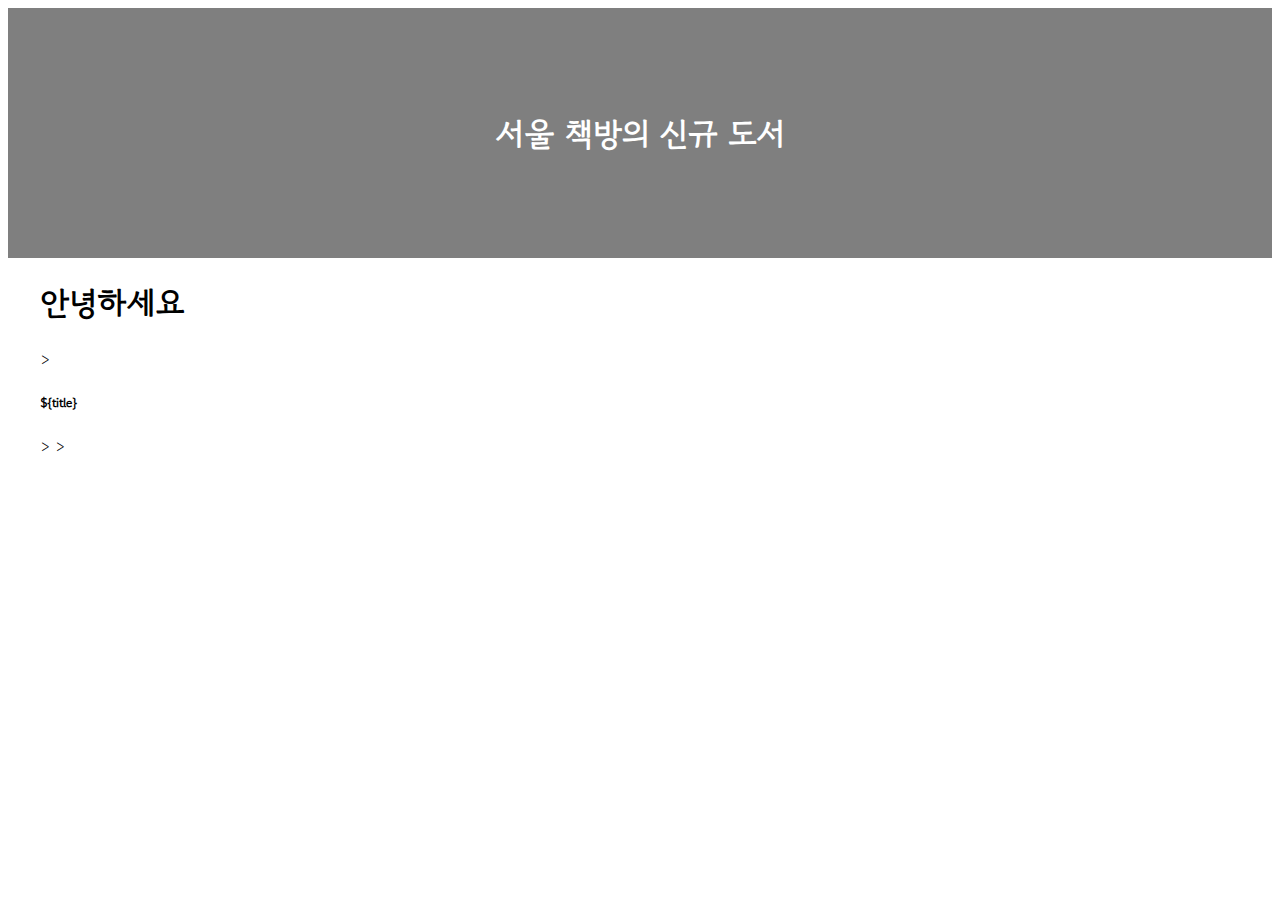
<file: book_detail/templates/main.html>
<!doctype html>
<html lang="en">

<head>
    <meta charset="utf-8">
    <meta name="viewport" content="width=device-width, initial-scale=1, shrink-to-fit=no">
    <link href="https://cdn.jsdelivr.net/npm/bootstrap@5.0.2/dist/css/bootstrap.min.css" rel="stylesheet"
          integrity="sha384-EVSTQN3/azprG1Anm3QDgpJLIm9Nao0Yz1ztcQTwFspd3yD65VohhpuuCOmLASjC" crossorigin="anonymous">
    <script src="https://ajax.googleapis.com/ajax/libs/jquery/3.5.1/jquery.min.js"></script>
    <script src="https://cdn.jsdelivr.net/npm/bootstrap@5.0.2/dist/js/bootstrap.bundle.min.js"
            integrity="sha384-MrcW6ZMFYlzcLA8Nl+NtUVF0sA7MsXsP1UyJoMp4YLEuNSfAP+JcXn/tWtIaxVXM"
            crossorigin="anonymous"></script>

    <title>서울책방</title>

    <link href="https://fonts.googleapis.com/css2?family=Gowun+Dodum&display=swap" rel="stylesheet">

    <style>
        * {
            font-family: 'Gowun Dodum', sans-serif;
        }

        .mytitle {
            width: 100%;
            height: 250px;

            background-image: linear-gradient(0deg, rgba(0, 0, 0, 0.5), rgba(0, 0, 0, 0.5)), url('https://movie-phinf.pstatic.net/20210715_95/1626338192428gTnJl_JPEG/movie_image.jpg');
            background-position: center;
            background-size: cover;

            color: white;

            display: flex;
            flex-direction: column;
            align-items: center;
            justify-content: center;
        }


        .mycards {
            margin: 20px auto 0px auto;
            width: 95%;
            max-width: 1200px;
        }



    </style>
    <script>

        $(document).ready(function(){
            image();
            ajaxReturn();
            test();
        });

        $.ajax = function (param) {

        }
        function test() {
            ajaxReturn().done(function (result) {
                let rows = result;
                    console.log(rows)
                    for (let i = 0;i < rows.length; i++) {
                        let image = rows[i]['img'];
                        let title = rows[i]["제목"];
                        let desc = rows[i]["설명"];
                        let bookId = rows[i]["id"];
                        let selling = rows[i]["판매여부"];
                        let year = rows[i]["출판연도"];
                        let temp_html = `<tr class="col">
                                            <div class="card h-100">
                                                <span>${bookId}</span>
                                                <img src="${image}" onError="this.src='static/noimg.jpg';" class="card-img-top">
                                                <div class="card-body">
                                                    <h5 class="card-title">${title}</h5>
                                                    <p class="card-text">${desc}</p>
                                                    <span class="card-sell">${selling}</span>>
                                                    <p class="year">${year}</p>
                                                </div>
                                            </div>
                                        </tr>`;
                        $('#final').append(temp_html)
             }

            })
        }
        function ajaxReturn() {
            $.ajax({
                type: "GET",
                url: "/detail",
                data: "json_data",
                async: false,
                dataType: "json",
                crossDomain : true,
                success: function (data){
                    result = data
                }
            })
            return result
        }

        function image() {
            $("img").each(function (i, ele) {
                var uri = "[data-uri]";
                //이미 load된 이미지들을 처리하기 위한 코드
                if (ele.src != '' && ele.complete == true && ele.naturalWidth == 0) {
                    $(this).attr("src", uri);
                    $(this).attr("width", "1px");
                }
                //load되지 않은 이미지들은 error 이벤트를 추가해준다
                $(this).on('error', function () {
                    $(this).attr("src", uri);
                    $(this).attr("width", "1px");
                })
            })
        }

    </script>
</head>

<body>
<div class="mytitle" id="detail">
    <h1>서울 책방의 신규 도서</h1>
</div>
<div class="mycards" >
    <div class="row row-cols-1 row-cols-md-4 g-4" id="cards-box">
        <div class="col">
            <div>
                <thead>
                    <h1>안녕하세요</h1>>
                    <div id="final">
                    <h5 class="card-title">${title}</h5>
                        <p id="demo"></p>
                    </div>
                </thead>>
                <tbody>

                </tbody>>
            </div>
        </div>
    </div>
</div>
</body>
</html>
</file>
